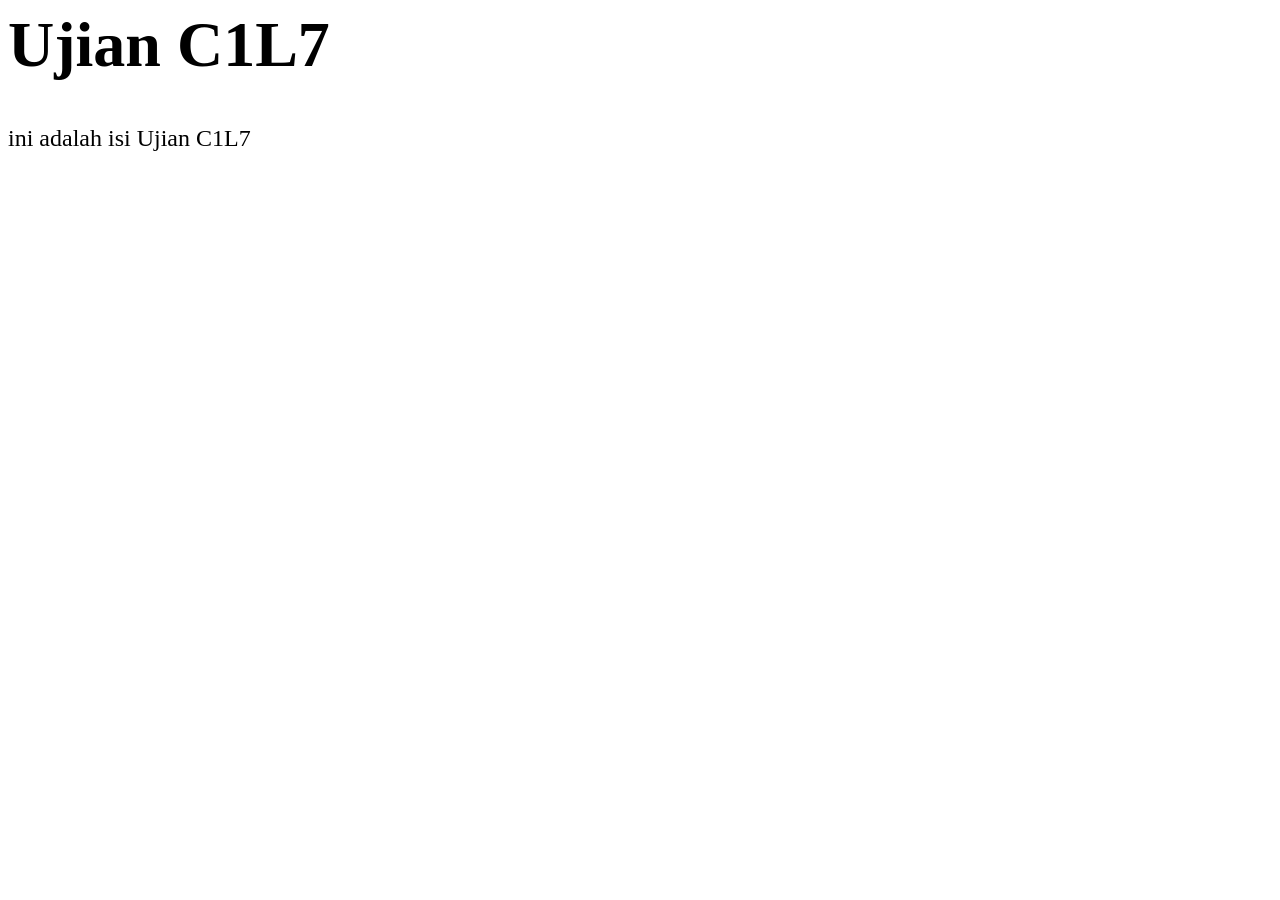
<file: C1L7/index.html>
<html>
	<head>
		<title>Ujian C1L7</title>
		<link rel="stylesheet" type="text/css" href="css/UjianC1L7.css">
	</head>
	<body>
		<h1 class="kelas1 kelas2">Ujian C1L7</h1>
    	<p class="kelas3 kelas4">ini adalah isi Ujian C1L7</p>
	</body>
</html>
</file>
<file: C1L7/css/UjianC1L7.css>
h1.kelas1 {font-family: Monotype Corsiva;}
h1.kelas2 {font-size: 4em;}
p.kelas3 {font-family: Tahoma;}
p.kelas4 {font-size: 1.5em;}
</file>
